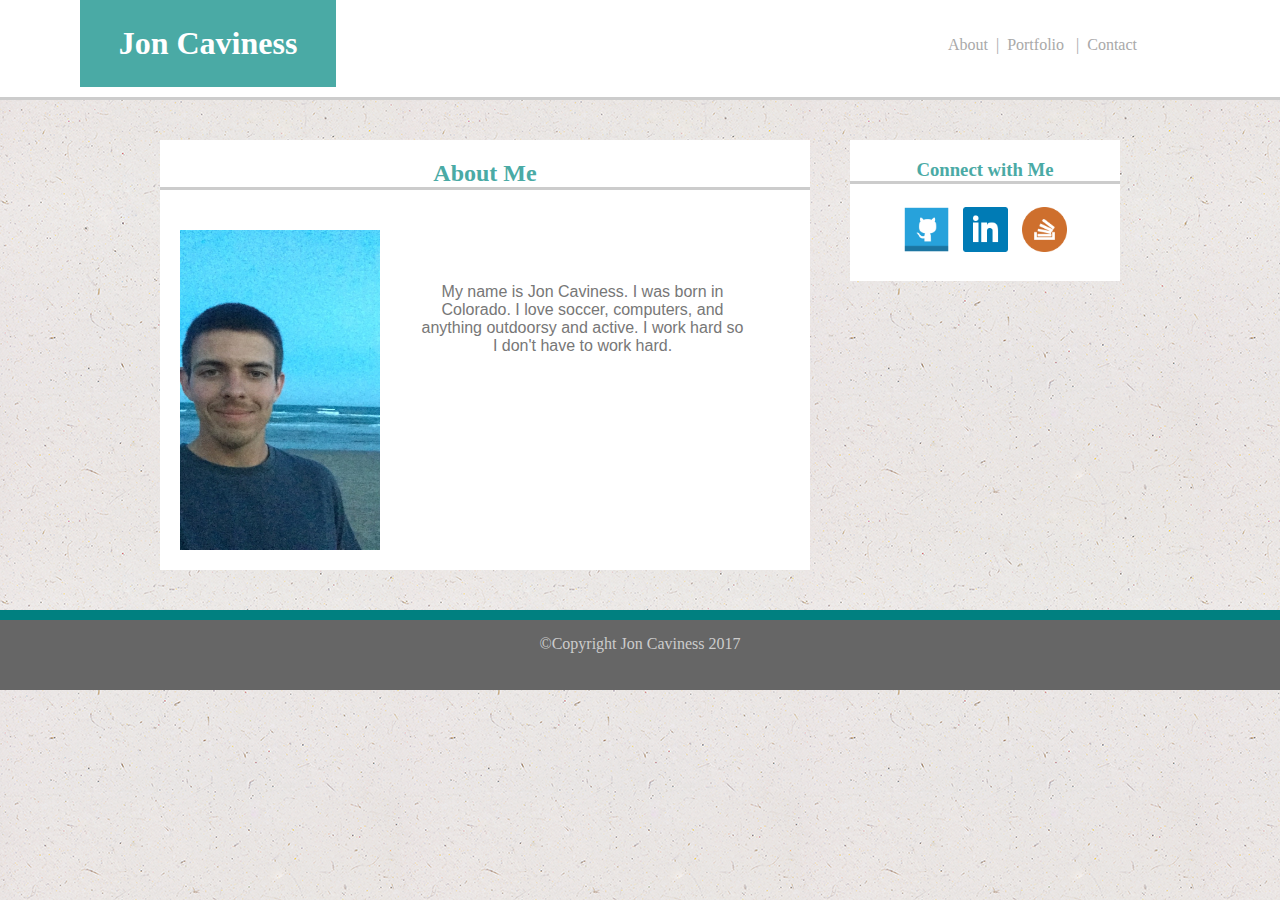
<file: index.html>
<!DOCTYPE html>
<html>
<head>
	<link href="assets/css/style.css" type="text/css" rel="stylesheet" />
	<title>Biography</title>
</head>
<body>

	<nav>
	<header>
		<h1>Jon Caviness</h1>
	</header>
		<table id="navTable">
			<td><a href="index.html">About &nbsp;|</a></td>
			<td><a href="portfolio.html">&nbsp;Portfolio &nbsp; |</a></td>
			<td><a href="contact.html">&nbsp;Contact</a></td>
		</table>
	</nav>
	<div class="content">
	<section>

		<h2>About Me</h2>
			
			<img src="assets/images/jonImage.jpg" id="portrait" />
			<p id="biography">	
				My name is Jon Caviness. I was born in Colorado. I love soccer, computers, and anything outdoorsy and active. I work hard so I don't have to work hard.
			</p>

	</section>

	<aside>
		<h3>Connect with Me</h3>

		<ul>
			<li><a href="https://github.com/vacnoj"><img class="connectImages" src="assets/images/github.png"></a></li>
			<li><a href="https://linkedin.com"><img class="connectImages" src="assets/images/linkedin.png"></a></li>
			<li><a href="https://stackoverflow.com"><img class="connectImages" src="assets/images/stackoverflow.png"></a></li>
		</ul>

		
	</aside>

	</div>

	<footer>
		©Copyright Jon Caviness 2017
	</footer>





</body>
</html>
</file>
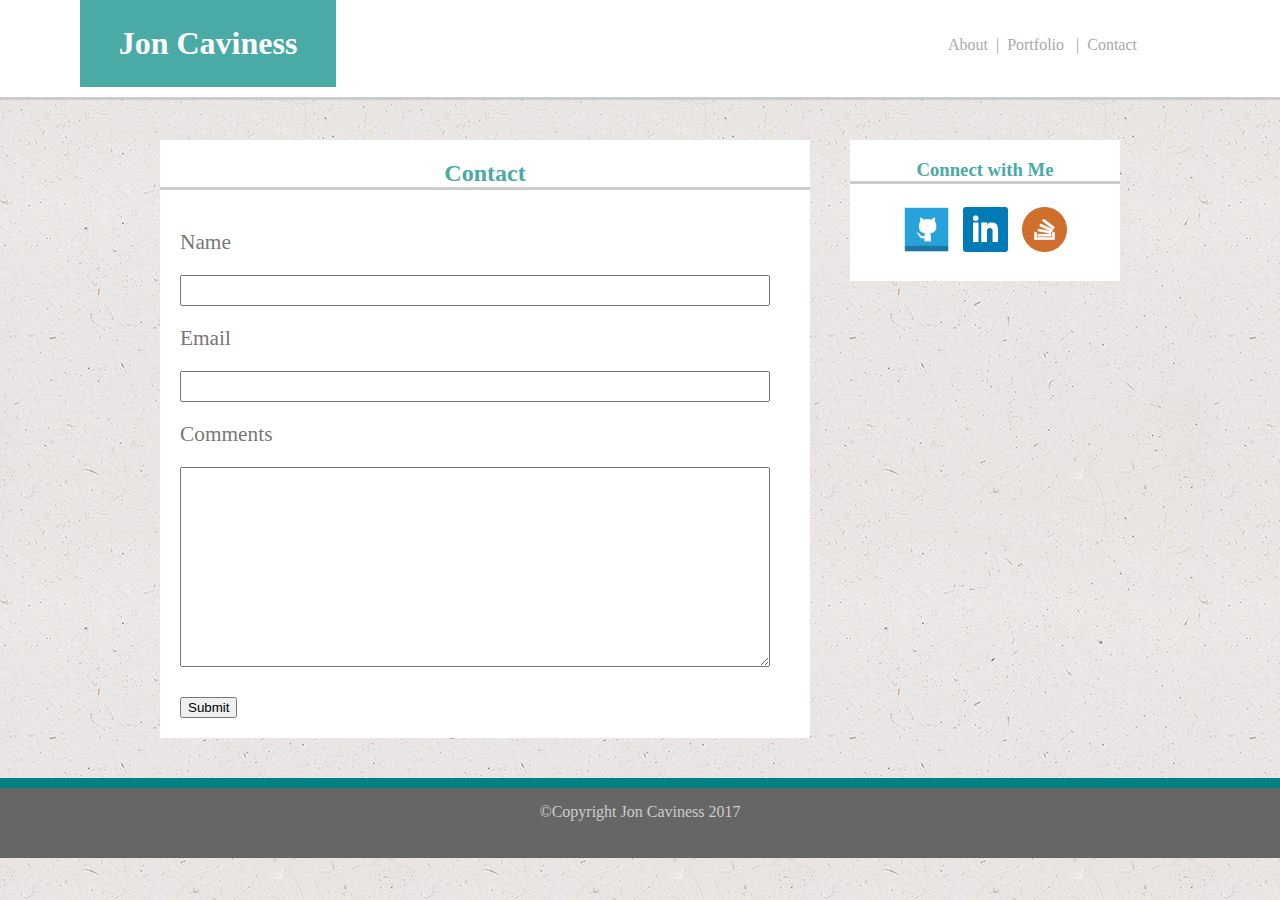
<file: contact.html>
<!DOCTYPE html>
<html>
<head>
	<link href="assets/css/style.css" type="text/css" rel="stylesheet" />
	<title>Biography</title>
</head>
<body>

	<nav>
	<header>
		<h1>Jon Caviness</h1>
	</header>
		<table id="navTable">
			<td><a href="index.html">About &nbsp;|</a></td>
			<td><a href="portfolio.html">&nbsp;Portfolio &nbsp; |</a></td>
			<td><a href="contact.html">&nbsp;Contact</a></td>
		</table>
	</nav>
	<div class="content">
	<section>
		<h2>Contact</h2>

		<form id="contactForm" method="GET" action="mailto:vacnoj93@yahoo.com" enctype="text/plain">
			Name <br />
			<input type="text" name="name" class="inputs"><br />
			Email <br />
			<input type="text" name="email" class="inputs"><br />
			Comments <br />
			<textarea name="comment"></textarea><br />

			<input type="submit" name="submit" id="submit">
		</form>

			
	</section>

	<aside>
		<h3>Connect with Me</h3>

		<ul>
			<li><a href="https://github.com/vacnoj"><img class="connectImages" src="assets/images/github.png"></a></li>
			<li><a href="https://linkedin.com"><img class="connectImages" src="assets/images/linkedin.png"></a></li>
			<li><a href="https://stackoverflow.com"><img class="connectImages" src="assets/images/stackoverflow.png"></a></li>
		</ul>

		
	</aside>

	</div>

	<footer>
		©Copyright Jon Caviness 2017
	</footer>





</body>
</html>
</file>
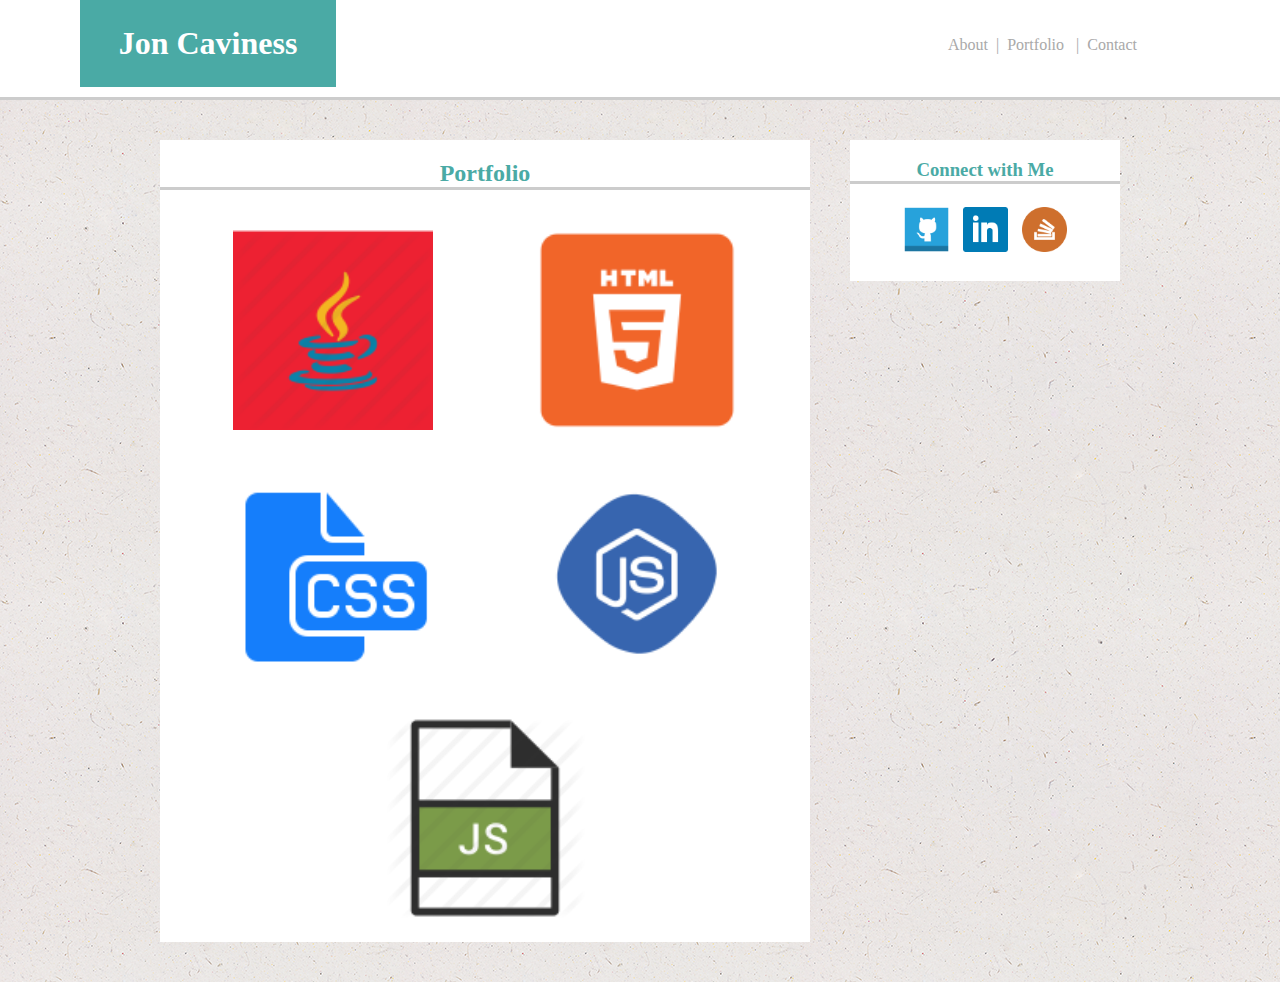
<file: portfolio.html>
<!DOCTYPE html>
<html>
<head>
	<link href="assets/css/style.css" type="text/css" rel="stylesheet" />
	<title>Biography</title>
</head>
<body>

	<nav>
	<header>
		<h1>Jon Caviness</h1>
	</header>
		<table id="navTable">
			<td><a href="index.html">About &nbsp;|</a></td>
			<td><a href="portfolio.html">&nbsp;Portfolio &nbsp; |</a></td>
			<td><a href="contact.html">&nbsp;Contact</a></td>
		</table>
	</nav>
	<div class="content">
	<section>
			<h2>Portfolio</h2>
				<img src="assets/images/java.png" class="portfolioImages">
				<!-- Java -->
				<img src="assets/images/html.png" class="portfolioImages">
				<!-- HTML -->
				<img src="assets/images/css.png" class="portfolioImages">
				<!-- CSS -->
				<img src="assets/images/node.png" class="portfolioImages">
				<!-- Node -->
				<img src="assets/images/javascript.png" class="portfolioImages">
				<!-- Javascript -->
			
	</section>

	<aside>
		<h3>Connect with Me</h3>

		<ul>
			<li><a href="https://github.com/vacnoj"><img class="connectImages" src="assets/images/github.png"></a></li>
			<li><a href="https://linkedin.com"><img class="connectImages" src="assets/images/linkedin.png"></a></li>
			<li><a href="https://stackoverflow.com"><img class="connectImages" src="assets/images/stackoverflow.png"></a></li>
		</ul>

		
	</aside>

	</div>

<!-- 	<footer>

	</footer>
 -->




</body>
</html>
</file>
<file: assets/css/style.css>
* {
	box-sizing: border-box;
 	text-align: center;
}
body{
	background-image: url(../images/ep_naturalwhite.png);
	margin: 0;
	color: #777777;
}
h1 {
	font-size: 32px;
	color: #ffffff;
}
h2, h3, h4, h5, h6 {
	font-family: Georgia;
	border-bottom: solid #cccccc;
	color: #4aaaa5;
}

p {
	font-family: arial;
}
#biography {
	margin: auto;
	position: absolute;
	left: 40%;
	bottom: 50%;
	width: 50%;	
}
.content {
	background-image: url(../images/ep_naturalwhite.png);
	width: 960px;
	margin: auto;
	top: 0;
}
header {
	background-color: #4aaaa5;
	width: 20%;
	margin: 0px 0px 0px 80px;
	padding: 3.5px 0px;
	float: left;
}
nav {
	position: relative;
	background-color: #ffffff;
	/*padding: 20px;*/
	width: 100%;
	height: 100px;
	margin-bottom: 10px;
	float: left;
	border-bottom: solid #cccccc;
}
#navTable {
	position: absolute;
	right: 100px;
	bottom: 0;
	padding: 40px;
}
a:visited {
	text-decoration: none;
	color: darkgray;
}
a:link {
	text-decoration: none;
	color: darkgray;
}
section {
	position: relative;
	background-color: #ffffff;
	width:650px;
	float: left;
	margin: 30px 40px 40px 0px;
}
#portrait {
	width: 200px;
	height: 320px;
	margin: 20px;
	float: left;
}
#contactForm {
	font-size: 16pt;
	text-align: left;
	padding: 20px;
}
.inputs {
	text-align: left;
	width: 590px;
	margin: 20px 0px;
	font-size: 16pt;
}
textarea {
	text-align: left;
	height: 200px;
	width: 590px;
	margin: 20px 0px;
	font-size: 16pt;
}
#submit:hover {
	background-color: deepskyblue;
	transition: 10;
}
.portfolioImages {
	height: 200px;
	width: 200px;
/*	float: left;*/
	margin: 20px 50px;
}
aside {
	margin: 30px 0 0 0;
	padding: auto;
	padding-bottom: 20px;
	background-color: #ffffff;
	width: 270px;
	float: left;
}
ul {
	margin: 0;
	padding: 0;
	list-style: none;
}
li {
	display: inline;
}
.connectImages {
	height: 55px;
	width: 55px;
	display: inline-block;
	padding: 5px;
}

footer {
	clear: both;
	background-color: #666666;
	padding: 15px;
	width: 100%;
	border-top: solid teal 10px;
	min-height: 80px;
	margin-bottom: 0px;
	color: #cccccc;
}

@media screen and (max-width: 980px ) {

}
@media screen and (max-width: 768px ) {
	
}
@media screen and (max-width: 640px ) {
	
}
</file>
